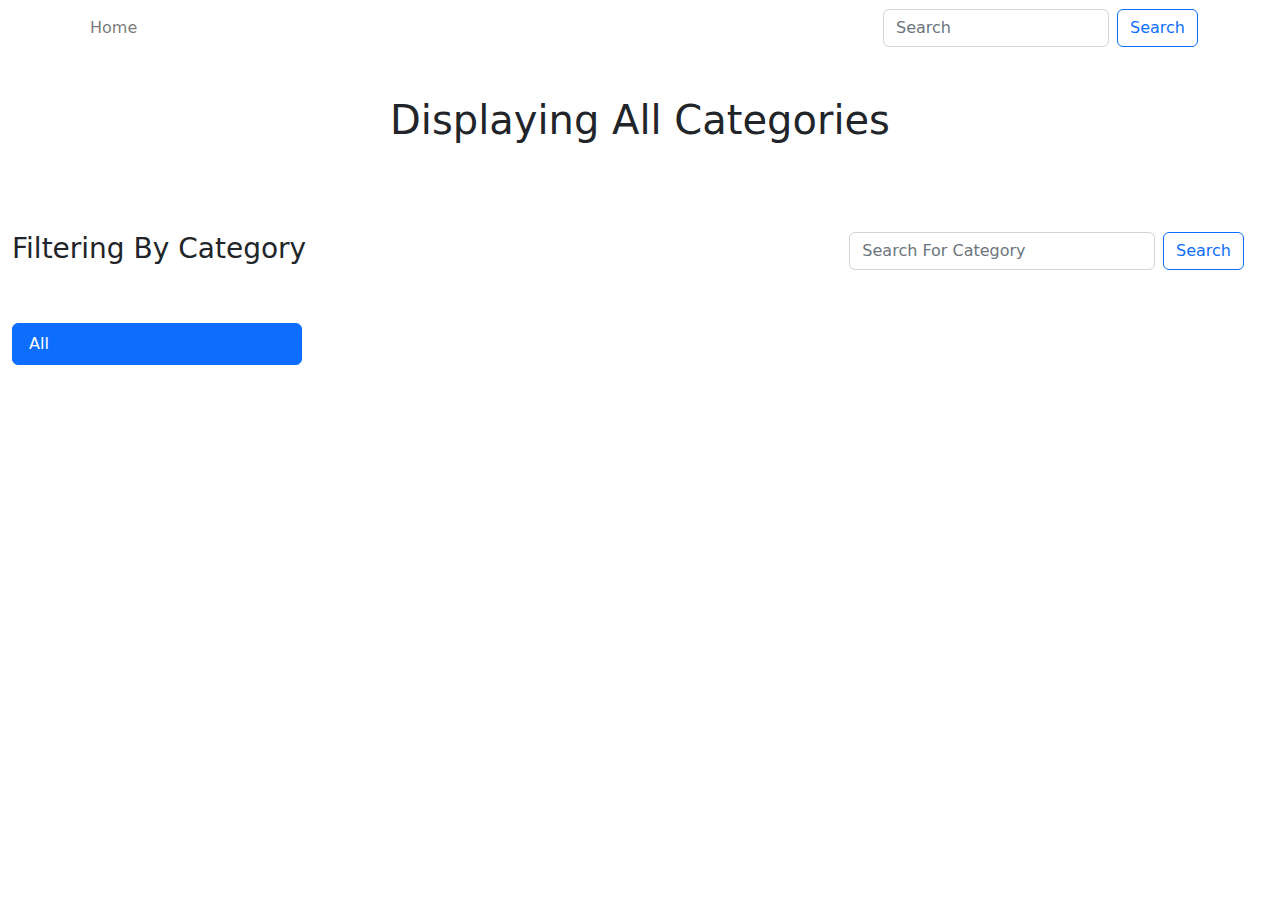
<file: index.html>
<!DOCTYPE html>
<html lang="en">

<head>
    <meta charset="UTF-8">
    <meta name="viewport" content="width=device-width, initial-scale=1.0">
    <title>Online-Store</title>
    <link rel="stylesheet" href="vendor/css/bootstrap.min.css">
    <link rel="stylesheet" href="assets/css/style.css">
</head>

<body>
<!-- Navbar -->
    <header>
        <nav class="navbar navbar-expand-lg navbar-light bg-white">
            <div class="container">
                <button class="navbar-toggler" type="button" data-mdb-toggle="collapse"
                    data-mdb-target="#navbarExample01" aria-controls="navbarExample01" aria-expanded="false"
                    aria-label="Toggle navigation">
                    <i class="fas fa-bars"></i>
                </button>

                <div class="collapse navbar-collapse" id="navbarExample01">
                    <ul class="navbar-nav me-auto mb-2 mb-lg-0">
                        <li class="nav-item active">
                            <a class="nav-link" aria-current="page" href="#">Home</a>
                        </li>
                     
                    </ul>

                    <form class="d-flex" id="searchForm">
                        <input class="form-control me-2 searchInput" type="search" placeholder="Search" aria-label="Search">
                        <button class="btn btn-outline-primary" type="submit">Search</button>
                    </form>
                </div>
            </div>
        </nav>
<!-- End-Navbar -->
        <div class="p-4 text-center">
            <h1 class="my-3">Displaying All Categories</h1>
        </div>
    </header>
    <section class="mt-5">
        <div class="container-fluid">
            <div class="row my-4 w-100 justify-content-between">
                <div class="col-md-4">
                    <h3>Filtering By Category</h3>
                </div>
                <div class="col-md-4 text-end">
                    <form class="d-flex" id="searchCategoryForm">
                        <input class="form-control me-2 searchCategoryInput" type="search" placeholder="Search For Category" aria-label="Search">
                        <button class="btn btn-outline-primary" type="submit">Search</button>
                    </form>
                </div>
            </div>
            <div class="row w-100">
                <div class="col-md-3">
                    <div class="list-group" id="categories">
                        <button class="list-group-item list-group-item-action active">All</button>
                    </div>
                </div>
                <div class="col-md-9">
                    <div class="row align-items-stretch align-content-end" id="products">
                        <div class="d-flex justify-content-center mt-4 pt-4">
                        
                        </div>
                    </div>
                </div>
            </div>
        </div>
    </section>
    <script src="vendor/js/bootstrap.bundle.min.js"></script>
    <script src="assets/js/main.js"></script>
</body>

</html>
</file>
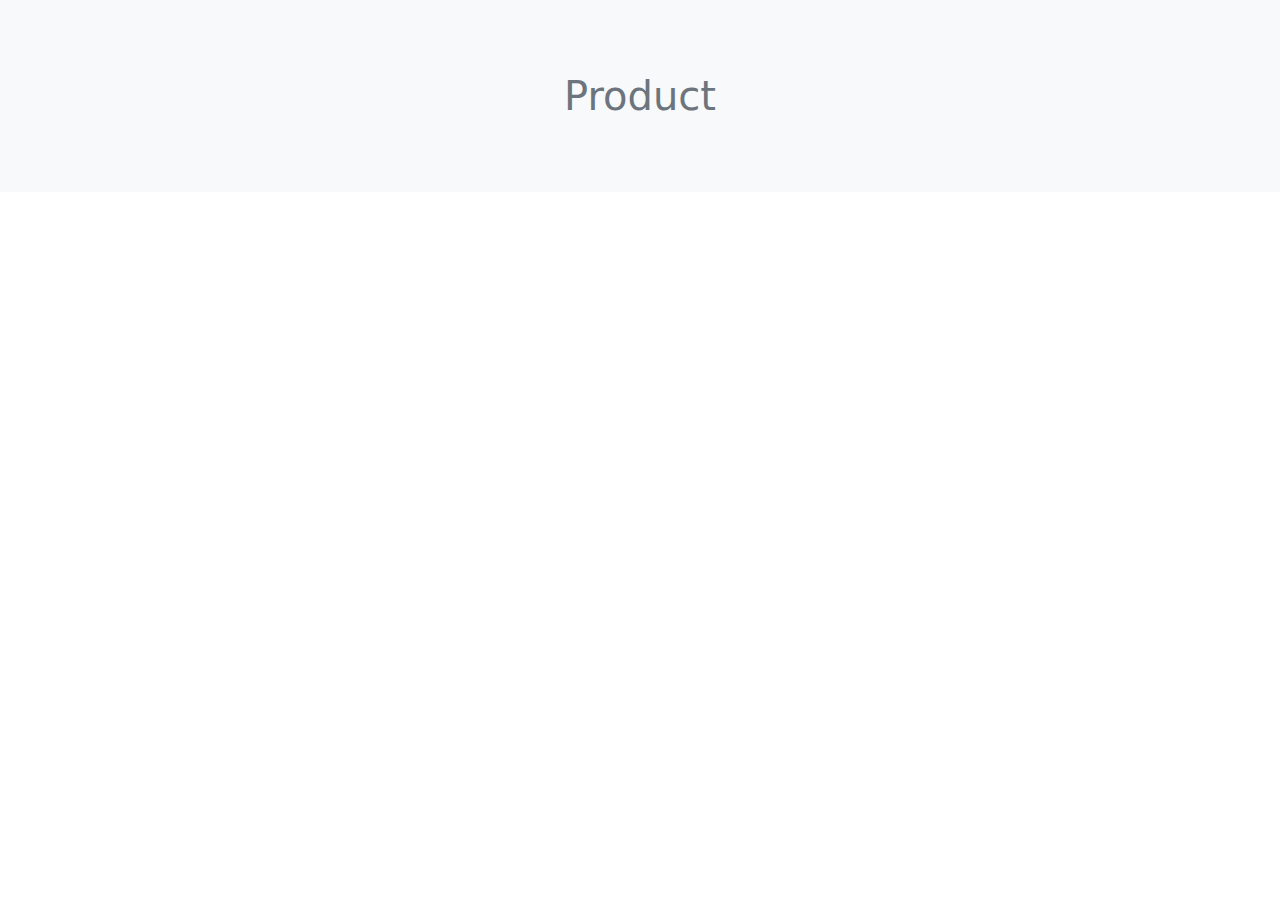
<file: another-pages/product.html>
<!DOCTYPE html>
<html lang="en">
<head>
    <meta charset="UTF-8">
    <meta name="viewport" content="width=device-width, initial-scale=1.0">
    <title>Online-Store-Product</title>
    <link rel="stylesheet" href="../vendor/css/bootstrap.min.css">
    <link rel="stylesheet" href="../assets/css/style.css">
</head>
<body>
    <header>
        <div class="p-5  text-secondary bg-light">
            <h1 class="mt-4 mb-4 text-center">Product</h1>
        </div>
    </header>
    <section class="mt-5">
        <div class="container-fluid">
            <div id="product">
                <div class="d-flex pt-4 justify-content-center ">
                
                </div>
            </div>
        </div>
    </section>
    <script src="../vendor/js/bootstrap.bundle.min.js"></script>
    <script src="../assets/js/product.js"></script>
</body>
</html>
</file>
<file: assets/css/style.css>
.col-md-4 {
  margin-bottom: 25px;
}
.card {
  margin-bottom:25px;
  height: 100%;
  position:relative;
  overflow:hidden;
 
}
.link-img {
  width: 100%;
  aspect-ratio: 1/1;
}
.link-img img {
  width: 100%;
  height: 100%;
  object-fit: contain;
}
.cart {
  position: absolute;
  top: 15px;
  right:-35px;
  width:45px;
  height: 45px;
  opacity: 0;
  transition: 0.4s;
  -webkit-transition: 0.4s;
  -moz-transition: 0.4s;
  -ms-transition: 0.4s;
  -o-transition: 0.4s;
}
.card:hover .cart {
  opacity: 1;
  right: 18px;
}
</file>
